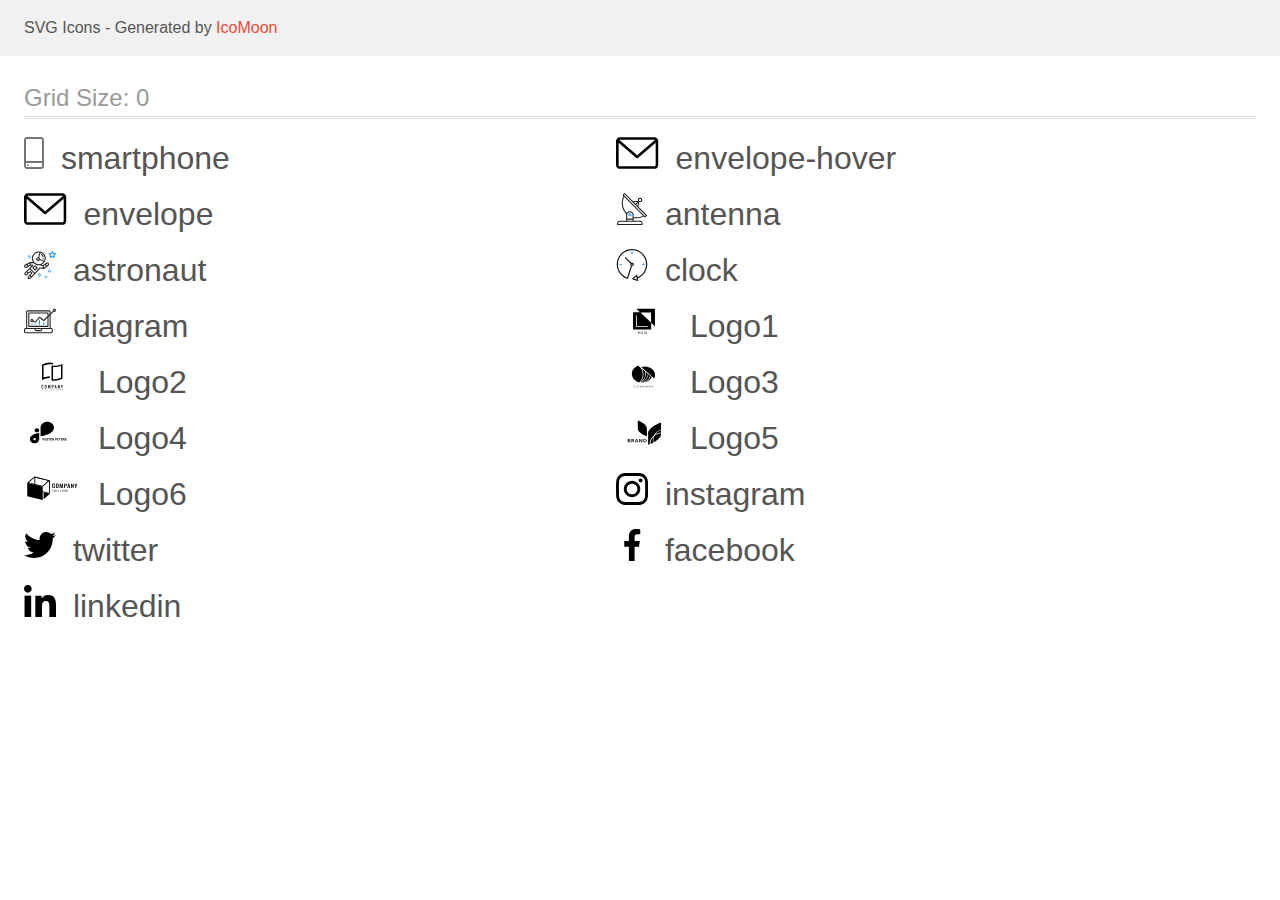
<file: images/demo.html>
<!doctype html>
<html>
<head>
    <title>IcoMoon - SVG Icons</title>
    <meta charset="utf-8">
    <meta name="viewport" content="width=device-width, initial-scale=1">
    <link rel="stylesheet" href="demo-files/demo.css">
    <link rel="stylesheet" href="style.css">
</head>
<body>
<svg aria-hidden="true" style="position: absolute; width: 0; height: 0; overflow: hidden;" version="1.1" xmlns="http://www.w3.org/2000/svg" xmlns:xlink="http://www.w3.org/1999/xlink">
<defs>
<symbol id="smartphone" viewBox="0 0 20 32">
<path fill="#757575" style="fill: var(--color1, #757575)" d="M17 0h-14c-1.654 0-3 1.346-3 3v26c0 1.654 1.346 3 3 3h14c1.654 0 3-1.346 3-3v-26c0-1.654-1.346-3-3-3zM3 2h14c0.552 0 1 0.448 1 1v21h-16v-21c0-0.552 0.448-1 1-1zM17 30h-14c-0.552 0-1-0.448-1-1v-3h16v3c0 0.552-0.448 1-1 1z"></path>
<path fill="#757575" style="fill: var(--color1, #757575)" d="M4.707 27.478c0.391 0.365 0.391 0.956 0 1.321s-1.024 0.365-1.414 0c-0.391-0.365-0.391-0.956 0-1.321s1.024-0.365 1.414 0z"></path>
</symbol>
<symbol id="envelope-hover" viewBox="0 0 43 32">
<path d="M38.667 0h-34.667c-2.206 0-4 1.794-4 4v24c0 2.206 1.794 4 4 4h34.667c2.206 0 4-1.794 4-4v-24c0-2.206-1.794-4-4-4zM38.667 2.667c0.181 0 0.353 0.038 0.511 0.103l-17.844 15.466-17.844-15.466c0.158-0.066 0.33-0.103 0.511-0.103h34.667zM38.667 29.333h-34.667c-0.736 0-1.333-0.598-1.333-1.333v-22.413l17.793 15.421c0.251 0.217 0.563 0.326 0.874 0.326s0.622-0.108 0.874-0.326l17.793-15.421v22.413c0 0.736-0.598 1.333-1.333 1.333z"></path>
</symbol>
<symbol id="envelope" viewBox="0 0 43 32">
<path d="M38.667 0h-34.667c-2.206 0-4 1.794-4 4v24c0 2.206 1.794 4 4 4h34.667c2.206 0 4-1.794 4-4v-24c0-2.206-1.794-4-4-4zM38.667 2.667c0.181 0 0.353 0.038 0.511 0.103l-17.844 15.466-17.844-15.466c0.158-0.066 0.33-0.103 0.511-0.103h34.667zM38.667 29.333h-34.667c-0.736 0-1.333-0.598-1.333-1.333v-22.413l17.793 15.421c0.251 0.217 0.563 0.326 0.874 0.326s0.622-0.108 0.874-0.326l17.793-15.421v22.413c0 0.736-0.598 1.333-1.333 1.333z"></path>
</symbol>
<symbol id="antenna" viewBox="0 0 32 32">
<path fill="#212121" style="fill: var(--color2, #212121)" d="M30.773 22.098l-8.443-8.505 0.937-4.615c0.242 0.094 0.499 0.144 0.758 0.146h0.006c1.192 0.014 2.17-0.941 2.184-2.133s-0.941-2.17-2.133-2.184c-1.192-0.014-2.17 0.941-2.184 2.133-0.003 0.255 0.039 0.509 0.125 0.749l-4.96 0.605-8.091-8.133c-0.099-0.101-0.235-0.159-0.377-0.16-0.14 0.001-0.274 0.056-0.373 0.155l-1.513 1.504c-0.208 0.208-0.208 0.546 0 0.754l0.814 0.826c-3.153 5.798-2.129 12.978 2.519 17.663 0.043 0.041 0.092 0.074 0.146 0.098-0.034 0.18-0.051 0.364-0.052 0.547v6.187h-6.4c-1.472 0.002-2.665 1.195-2.667 2.667v1.067c0 0.295 0.239 0.533 0.533 0.533h24.533c0.295 0 0.533-0.239 0.533-0.533v-1.067c-0.002-1.472-1.195-2.665-2.667-2.667h-6.4v-2.742c1.003 0.21 2.024 0.317 3.049 0.32 2.458-0.003 4.877-0.615 7.040-1.783l0.818 0.823c0.099 0.101 0.235 0.159 0.377 0.16 0.14-0.001 0.274-0.056 0.373-0.155l1.513-1.504c0.208-0.208 0.208-0.546 0-0.754zM23.28 6.233c0.418-0.415 1.093-0.414 1.508 0.004s0.414 1.093-0.004 1.508c-0.2 0.199-0.47 0.31-0.752 0.31h-0.003c-0.589-0.003-1.064-0.483-1.061-1.072 0.002-0.282 0.115-0.552 0.314-0.751h-0.002zM22.024 9.738l-0.598 2.946-1.175-1.182 1.774-1.763zM21.419 8.836l-1.92 1.909-1.485-1.493 3.405-0.415zM24.004 28.8c0.884 0 1.6 0.716 1.6 1.6v0.533h-23.467v-0.533c0-0.884 0.716-1.6 1.6-1.6h20.267zM16.537 26.667v1.067h-5.333v-1.067h5.333zM11.204 25.6v-4.053c0-1.294 1.196-2.347 2.667-2.347s2.667 1.053 2.667 2.347v4.053h-5.333zM17.604 23.904v-2.357c0-1.882-1.675-3.413-3.733-3.413-1.331-0.020-2.576 0.657-3.281 1.786-4.058-4.274-4.971-10.645-2.279-15.887l18.602 18.708c-2.872 1.461-6.165 1.873-9.309 1.163zM28.893 23.22l-21.057-21.181 0.755-0.752 7.935 7.98c0.004 0 0.006 0.007 0.010 0.010l13.115 13.191-0.757 0.752z"></path>
<path fill="#2196f3" style="fill: var(--color3, #2196f3)" d="M13.876 20.267h-0.005c-0.884-0.001-1.601 0.714-1.602 1.598s0.714 1.601 1.598 1.602h0.005c0.884 0.001 1.601-0.714 1.602-1.598s-0.714-1.601-1.598-1.602zM14.249 22.245c-0.1 0.1-0.236 0.156-0.378 0.155-0.295-0.002-0.532-0.242-0.531-0.536 0.001-0.141 0.057-0.276 0.157-0.375s0.233-0.154 0.373-0.155c0.295 0.002 0.532 0.241 0.53 0.536-0.001 0.141-0.057 0.276-0.157 0.375h0.005z"></path>
</symbol>
<symbol id="astronaut" viewBox="0 0 32 32">
<path fill="#2196f3" style="fill: var(--color3, #2196f3)" d="M31.974 4.524c-0.063-0.193-0.229-0.333-0.43-0.363l-1.91-0.278-0.855-1.731c-0.179-0.365-0.777-0.365-0.956 0l-0.855 1.731-1.91 0.278c-0.201 0.029-0.367 0.17-0.431 0.363-0.062 0.193-0.011 0.405 0.135 0.547l1.383 1.348-0.326 1.903c-0.034 0.2 0.048 0.402 0.212 0.522 0.166 0.121 0.382 0.135 0.562 0.040l1.709-0.899 1.709 0.899c0.078 0.041 0.164 0.061 0.249 0.061 0.11 0 0.221-0.034 0.314-0.102 0.164-0.119 0.246-0.322 0.212-0.522l-0.326-1.903 1.383-1.348c0.145-0.142 0.197-0.354 0.135-0.547zM29.511 5.851c-0.125 0.122-0.183 0.299-0.153 0.472l0.191 1.114-1-0.526c-0.078-0.041-0.163-0.061-0.249-0.061s-0.17 0.020-0.249 0.061l-1.001 0.526 0.191-1.114c0.030-0.173-0.028-0.349-0.153-0.472l-0.81-0.789 1.119-0.163c0.174-0.025 0.324-0.134 0.402-0.292l0.5-1.013 0.5 1.013c0.078 0.157 0.228 0.267 0.402 0.292l1.119 0.163-0.809 0.789z"></path>
<path fill="#2196f3" style="fill: var(--color3, #2196f3)" d="M26.134 20.522h-1.067v1.067h1.067v-1.067z"></path>
<path fill="#2196f3" style="fill: var(--color3, #2196f3)" d="M26.134 22.656h-1.067v1.067h1.067v-1.067z"></path>
<path fill="#2196f3" style="fill: var(--color3, #2196f3)" d="M27.2 21.589h-1.067v1.067h1.067v-1.067z"></path>
<path fill="#2196f3" style="fill: var(--color3, #2196f3)" d="M25.067 21.589h-1.067v1.067h1.067v-1.067z"></path>
<path fill="#2196f3" style="fill: var(--color3, #2196f3)" d="M22.4 26.389h-1.067v1.067h1.067v-1.067z"></path>
<path fill="#2196f3" style="fill: var(--color3, #2196f3)" d="M22.4 28.522h-1.067v1.067h1.067v-1.067z"></path>
<path fill="#2196f3" style="fill: var(--color3, #2196f3)" d="M23.467 27.456h-1.067v1.067h1.067v-1.067z"></path>
<path fill="#2196f3" style="fill: var(--color3, #2196f3)" d="M21.333 27.456h-1.067v1.067h1.067v-1.067z"></path>
<path fill="#2196f3" style="fill: var(--color3, #2196f3)" d="M16 24.256h-1.067v1.067h1.067v-1.067z"></path>
<path fill="#2196f3" style="fill: var(--color3, #2196f3)" d="M16 26.389h-1.067v1.067h1.067v-1.067z"></path>
<path fill="#2196f3" style="fill: var(--color3, #2196f3)" d="M17.067 25.322h-1.067v1.067h1.067v-1.067z"></path>
<path fill="#2196f3" style="fill: var(--color3, #2196f3)" d="M14.933 25.322h-1.067v1.067h1.067v-1.067z"></path>
<path fill="#2196f3" style="fill: var(--color3, #2196f3)" d="M5.867 6.122h-1.067v1.067h1.067v-1.067z"></path>
<path fill="#2196f3" style="fill: var(--color3, #2196f3)" d="M5.867 8.255h-1.067v1.067h1.067v-1.067z"></path>
<path fill="#2196f3" style="fill: var(--color3, #2196f3)" d="M6.933 7.189h-1.067v1.067h1.067v-1.067z"></path>
<path fill="#2196f3" style="fill: var(--color3, #2196f3)" d="M4.8 7.189h-1.067v1.067h1.067v-1.067z"></path>
<path fill="#212121" style="fill: var(--color2, #212121)" d="M24.715 14.159c-0.287-0.388-0.709-0.637-1.188-0.705-0.481-0.068-0.956 0.058-1.34 0.352l-1.252 0.96-1.898 1.417-1.358-0.541c2.421-1.086 4.114-3.508 4.114-6.32 0-3.823-3.123-6.933-6.961-6.933s-6.961 3.11-6.961 6.933c0 1.386 0.414 2.674 1.12 3.758l-2.764-0.024c-0.002 0-0.003 0-0.005 0-0.009 0-0.015 0.004-0.023 0.005-0.053 0.002-0.105 0.013-0.155 0.031-0.013 0.005-0.026 0.008-0.038 0.013-0.006 0.003-0.013 0.003-0.019 0.006l-3.233 1.596c-0.001 0-0.001 0-0.001 0.001l-1.893 0.911c-0.021 0.009-0.042 0.021-0.063 0.035-0.755 0.502-1.012 1.489-0.598 2.295 0.22 0.429 0.595 0.745 1.056 0.889 0.178 0.055 0.359 0.083 0.539 0.083 0.29 0 0.577-0.071 0.839-0.211l1.388-0.738 2.264-1.169 1.357-0.008-5.442 5.416c-0.001 0.001-0.001 0.001-0.002 0.001l-1.339 1.333c-0.316 0.315-0.49 0.732-0.49 1.178s0.174 0.863 0.49 1.179c0.325 0.323 0.752 0.485 1.179 0.485s0.854-0.162 1.18-0.485l1.314-1.309 1.741-1.3 0.901 0.897-1.762 1.754c0 0.001-0.001 0.001-0.002 0.001l-1.339 1.333c-0.316 0.315-0.49 0.732-0.49 1.178s0.174 0.863 0.49 1.179c0.325 0.323 0.753 0.485 1.18 0.485s0.855-0.162 1.18-0.485l3.482-3.467c0.001-0.001 0.001-0.001 0.001-0.002l1.010-1-0.004-0.004c0.006-0.006 0.015-0.009 0.022-0.015l5.166-5.658 3.471 0.494c0.025 0.004 0.050 0.005 0.075 0.005 0.065 0 0.127-0.015 0.187-0.038 0.018-0.006 0.033-0.015 0.050-0.023 0.019-0.010 0.039-0.015 0.058-0.027l3.213-2.133c0.012-0.008 0.018-0.021 0.029-0.029 0.013-0.010 0.029-0.014 0.041-0.026l1.271-1.191c0.662-0.62 0.753-1.635 0.212-2.362zM2.13 17.77c-0.173 0.093-0.37 0.111-0.558 0.052-0.187-0.058-0.338-0.186-0.427-0.358-0.161-0.314-0.068-0.695 0.214-0.902l1.314-0.632 0.449 1.312-0.992 0.528zM5.628 15.942l-1.548 0.8-0.439-1.283 2.027-1.001-0.040 1.484zM20.727 9.322c0 0.918-0.219 1.785-0.599 2.559l-4.181-1.899c-0.044-0.573-0.341-1.075-0.788-1.388l1.464-4.86c2.378 0.756 4.105 2.974 4.105 5.588zM8.938 9.322c0-3.235 2.644-5.867 5.894-5.867 0.253 0 0.5 0.021 0.745 0.052l-1.432 4.754c-0.019-0.001-0.037-0.006-0.057-0.006-1.033 0-1.873 0.837-1.873 1.867s0.84 1.867 1.873 1.867c0.694 0 1.294-0.383 1.618-0.945l3.862 1.755c-1.075 1.446-2.795 2.39-4.737 2.39-3.25 0-5.894-2.632-5.894-5.867zM14.894 10.122c0 0.441-0.362 0.8-0.806 0.8s-0.806-0.359-0.806-0.8c0-0.441 0.362-0.8 0.806-0.8s0.806 0.359 0.806 0.8zM2.465 25.146c-0.236 0.234-0.619 0.234-0.854 0.001-0.114-0.114-0.176-0.263-0.176-0.423s0.062-0.309 0.176-0.421l0.962-0.958 0.851 0.848-0.959 0.955zM5.679 28.88c-0.236 0.234-0.619 0.235-0.855 0.001-0.114-0.114-0.176-0.263-0.176-0.423s0.062-0.309 0.176-0.421l0.963-0.959 0.852 0.848-0.96 0.955zM9.16 25.411c-0.001 0-0.001 0-0.002 0.001l-1.765 1.76-0.852-0.848 1.763-1.755c0 0 0 0 0 0s0.001-0.001 0.002-0.001c0.040-0.040 0.065-0.088 0.090-0.135 0.007-0.014 0.020-0.026 0.026-0.040 0.017-0.041 0.019-0.085 0.026-0.129 0.003-0.025 0.014-0.047 0.014-0.073 0-0.036-0.013-0.070-0.020-0.106-0.006-0.032-0.006-0.065-0.019-0.095-0.020-0.050-0.055-0.094-0.091-0.138-0.010-0.012-0.014-0.027-0.025-0.038 0 0 0 0-0.001 0s-0.001-0.002-0.001-0.002l-1.607-1.6c-0.017-0.017-0.039-0.024-0.058-0.038-0.028-0.022-0.055-0.042-0.087-0.058-0.030-0.015-0.061-0.024-0.093-0.033-0.034-0.010-0.067-0.017-0.103-0.020-0.033-0.002-0.063 0.001-0.095 0.005-0.036 0.004-0.069 0.009-0.104 0.020-0.034 0.011-0.063 0.027-0.094 0.045-0.020 0.011-0.042 0.015-0.061 0.029l-1.773 1.324-0.901-0.897 2.399-2.386 4.361 4.289-0.928 0.919zM15.979 18.394c-0.015-0.002-0.030 0.004-0.045 0.003-0.039-0.002-0.076 0.001-0.115 0.007-0.030 0.005-0.059 0.011-0.088 0.021-0.034 0.012-0.065 0.028-0.097 0.047-0.030 0.018-0.057 0.037-0.083 0.061-0.013 0.011-0.028 0.017-0.040 0.029l-4.698 5.146-4.328-4.257 2.833-2.818c0.209-0.208 0.21-0.546 0.002-0.755-0.105-0.105-0.243-0.157-0.381-0.156v-0.001l-2.219 0.013 0.028-1.607 3.104 0.027c1.265 1.294 3.029 2.101 4.981 2.101 0.437 0 0.864-0.045 1.279-0.123 0.040 0.032 0.079 0.065 0.13 0.085l2.41 0.96 0.331 1.644-3.003-0.427zM20.020 18.572l-0.313-1.558 1.446-1.080 0.947 1.257-2.080 1.381zM23.774 15.741l-0.838 0.785-0.931-1.236 0.831-0.637c0.155-0.119 0.351-0.168 0.543-0.143 0.193 0.027 0.364 0.128 0.48 0.284 0.217 0.292 0.18 0.699-0.085 0.947z"></path>
<path fill="#212121" style="fill: var(--color2, #212121)" d="M13.602 18.544l-2.143-2.133c-0.207-0.207-0.545-0.207-0.753 0l-2.142 2.133c-0.1 0.101-0.157 0.236-0.157 0.378s0.056 0.278 0.157 0.378l2.142 2.133c0.104 0.103 0.241 0.155 0.377 0.155s0.273-0.052 0.376-0.155l2.143-2.133c0.1-0.1 0.157-0.236 0.157-0.378s-0.057-0.278-0.157-0.378zM11.083 20.303l-1.387-1.381 1.387-1.381 1.387 1.381-1.387 1.381z"></path>
<path fill="#212121" style="fill: var(--color2, #212121)" d="M17.164 5.071l-0.258 1.036c0.071 0.018 1.738 0.452 1.738 2.149h1.067c0-2.017-1.666-2.965-2.547-3.185z"></path>
<path fill="#212121" style="fill: var(--color2, #212121)" d="M19.711 9.322h-1.067v1.067h1.067v-1.067z"></path>
</symbol>
<symbol id="clock" viewBox="0 0 32 32">
<path fill="#212121" style="fill: var(--color2, #212121)" d="M31.297 15.301c-0.002-8.452-6.855-15.303-15.308-15.301s-15.303 6.855-15.301 15.308c0.001 6.658 4.307 12.551 10.649 14.576 0.061 0.019 0.124 0.029 0.187 0.029 0.121 0 0.239-0.032 0.342-0.094 0.135-0.080 0.236-0.207 0.283-0.356l3.865-12.25c1.057-0.005 1.909-0.866 1.903-1.923s-0.866-1.909-1.923-1.903c-0.284 0.001-0.565 0.067-0.82 0.191l-5.106-5.107c-0.253-0.245-0.657-0.238-0.902 0.016-0.239 0.247-0.239 0.639 0 0.886l5.103 5.109c-0.392 0.799-0.168 1.764 0.536 2.309l-3.683 11.673c-7.278-2.681-11.004-10.754-8.323-18.032s10.754-11.004 18.032-8.323 11.004 10.754 8.323 18.032c-1.31 3.556-4.001 6.431-7.462 7.973l-0.398-1.874c-0.073-0.344-0.411-0.565-0.756-0.492-0.109 0.023-0.209 0.074-0.292 0.148l-3.837 3.426c-0.263 0.234-0.287 0.637-0.052 0.9 0.076 0.085 0.174 0.149 0.283 0.184l4.899 1.563c0.335 0.108 0.694-0.077 0.802-0.412 0.034-0.106 0.040-0.219 0.017-0.328l-0.391-1.839c5.664-2.388 9.342-7.942 9.329-14.089zM15.992 14.664c0.352 0 0.638 0.286 0.638 0.638s-0.286 0.638-0.638 0.638c-0.352 0-0.638-0.285-0.638-0.638s0.285-0.638 0.638-0.638zM18.093 29.528l2.184-1.948 0.603 2.84-2.787-0.892z"></path>
<path fill="#2196f3" style="fill: var(--color3, #2196f3)" d="M15.354 3.185v1.275c0 0.352 0.285 0.638 0.638 0.638s0.638-0.285 0.638-0.638v-1.275c0-0.352-0.286-0.638-0.638-0.638s-0.638 0.286-0.638 0.638z"></path>
<path fill="#2196f3" style="fill: var(--color3, #2196f3)" d="M3.876 14.664c-0.352 0-0.638 0.286-0.638 0.638s0.285 0.638 0.638 0.638h1.275c0.352 0 0.638-0.285 0.638-0.638s-0.285-0.638-0.638-0.638h-1.275z"></path>
<path fill="#2196f3" style="fill: var(--color3, #2196f3)" d="M28.108 15.939c0.352 0 0.638-0.285 0.638-0.638s-0.285-0.638-0.638-0.638h-1.275c-0.352 0-0.638 0.286-0.638 0.638s0.286 0.638 0.638 0.638h1.275z"></path>
</symbol>
<symbol id="diagram" viewBox="0 0 32 32">
<path fill="#2196f3" style="fill: var(--color3, #2196f3)" d="M14.926 14.965h1.066v4.798h-1.066v-4.797z"></path>
<path fill="#2196f3" style="fill: var(--color3, #2196f3)" d="M19.19 17.097h1.066v2.665h-1.066v-2.665z"></path>
<path fill="#2196f3" style="fill: var(--color3, #2196f3)" d="M10.661 18.696h1.066v1.066h-1.066v-1.066z"></path>
<path fill="#2196f3" style="fill: var(--color3, #2196f3)" d="M7.463 18.163h1.066v1.599h-1.066v-1.599z"></path>
<path fill="#212121" style="fill: var(--color2, #212121)" d="M1.599 28.291h25.587c0.883 0 1.599-0.716 1.599-1.599v-2.132c0-0.883-0.716-1.599-1.599-1.599h-0.533v-13.293l3.028-2.868c0.703 0.346 1.553 0.136 2.013-0.499s0.396-1.508-0.152-2.068-1.42-0.644-2.065-0.198c-0.644 0.446-0.873 1.292-0.542 2.002l-2.281 2.163v-1.23c0-0.883-0.716-1.599-1.599-1.599h-21.322c-0.883 0-1.599 0.716-1.599 1.599v15.992h-0.533c-0.883 0-1.599 0.716-1.599 1.599v2.132c0 0.883 0.716 1.599 1.599 1.599zM30.384 4.837c0.294 0 0.533 0.239 0.533 0.533s-0.239 0.533-0.533 0.533c-0.294 0-0.533-0.239-0.533-0.533s0.239-0.533 0.533-0.533zM3.198 6.969c0-0.294 0.239-0.533 0.533-0.533h21.322c0.294 0 0.533 0.239 0.533 0.533v2.239l-1.066 1.013v-2.186c0-0.294-0.239-0.533-0.533-0.533h-19.19c-0.294 0-0.533 0.239-0.533 0.533v13.326c0 0.294 0.239 0.533 0.533 0.533h19.19c0.294 0 0.533-0.239 0.533-0.533v-9.674l1.066-1.010v12.284h-22.388v-15.992zM7.996 13.899c-0.721-0.002-1.354 0.478-1.546 1.174s0.105 1.433 0.725 1.801c0.62 0.368 1.41 0.276 1.928-0.226l1.853 0.93c0.215 0.108 0.476 0.057 0.636-0.123l3.939-4.431 3.872 2.901c0.208 0.156 0.498 0.139 0.686-0.039l3.365-3.188v8.131h-18.124v-12.26h18.124v2.66l-3.771 3.572-3.904-2.927c-0.222-0.166-0.534-0.135-0.718 0.072l-3.993 4.493-1.493-0.746c0.011-0.064 0.018-0.129 0.020-0.193 0-0.883-0.716-1.599-1.599-1.599zM8.529 15.498c0 0.294-0.239 0.533-0.533 0.533s-0.533-0.239-0.533-0.533c0-0.294 0.239-0.533 0.533-0.533s0.533 0.239 0.533 0.533zM11.727 24.027h5.331v0.533c0 0.294-0.239 0.533-0.533 0.533h-4.264c-0.294 0-0.533-0.239-0.533-0.533v-0.533zM1.066 24.56c0-0.294 0.239-0.533 0.533-0.533h9.062v0.533c0 0.883 0.716 1.599 1.599 1.599h4.264c0.883 0 1.599-0.716 1.599-1.599v-0.533h9.062c0.294 0 0.533 0.239 0.533 0.533v2.132c0 0.294-0.239 0.533-0.533 0.533h-25.587c-0.294 0-0.533-0.239-0.533-0.533v-2.132z"></path>
</symbol>
<symbol id="Logo1" viewBox="0 0 57 32">
<path d="M20.267 3.733l3.738 3.538-6.938-0.004v17.166h18.133v-6.564l3.733 3.534v-17.671h-18.667zM35.036 17.455l-10.597-10.032h10.597v10.032zM31.746 21.923h-11.81v-11.545h0.835v10.764h10.975v0.782zM22.725 26.72l-0.436 0.898-0.436-0.898h-0.366l0.637 1.198v0.698h0.331v-0.698l0.635-1.198h-0.365zM23.273 28.615l0.154-0.441h0.734l0.155 0.441h0.344l-0.717-1.896h-0.296l-0.716 1.896h0.342zM23.794 27.122l0.275 0.786h-0.549l0.275-0.786zM25.531 27.863c-0.048 0.073-0.072 0.153-0.072 0.241 0 0.16 0.056 0.29 0.168 0.389s0.263 0.148 0.451 0.148 0.349-0.051 0.484-0.152l0.107 0.126h0.367l-0.279-0.329c0.109-0.149 0.164-0.341 0.164-0.574h-0.275c0 0.128-0.026 0.243-0.079 0.348l-0.366-0.432 0.129-0.094c0.091-0.066 0.157-0.132 0.197-0.198s0.060-0.14 0.060-0.219c0-0.12-0.044-0.22-0.133-0.301s-0.201-0.122-0.339-0.122c-0.153 0-0.274 0.043-0.365 0.13s-0.135 0.203-0.135 0.352c0 0.061 0.014 0.124 0.043 0.189s0.081 0.144 0.155 0.237c-0.141 0.101-0.235 0.188-0.283 0.262zM26.386 28.282c-0.093 0.071-0.193 0.107-0.299 0.107-0.095 0-0.17-0.027-0.227-0.082s-0.085-0.126-0.085-0.214c0-0.102 0.052-0.192 0.156-0.271l0.040-0.029 0.414 0.488zM26.046 27.442c-0.089-0.11-0.134-0.202-0.134-0.275 0-0.063 0.018-0.116 0.055-0.158s0.085-0.063 0.147-0.063c0.057 0 0.105 0.018 0.142 0.053s0.056 0.077 0.056 0.126c0 0.075-0.027 0.136-0.081 0.184l-0.040 0.033-0.145 0.099zM29.132 28.472c0.13-0.114 0.205-0.272 0.224-0.474h-0.328c-0.017 0.135-0.059 0.232-0.124 0.29s-0.162 0.087-0.292 0.087c-0.142 0-0.249-0.054-0.323-0.161s-0.109-0.264-0.109-0.469v-0.168c0.002-0.202 0.041-0.355 0.117-0.46s0.188-0.158 0.331-0.158c0.123 0 0.217 0.030 0.28 0.091s0.104 0.158 0.12 0.294h0.328c-0.021-0.207-0.095-0.368-0.223-0.482s-0.296-0.171-0.505-0.171c-0.155 0-0.293 0.037-0.411 0.111s-0.209 0.179-0.272 0.315c-0.063 0.136-0.095 0.294-0.095 0.473v0.177c0.003 0.174 0.035 0.328 0.098 0.46s0.151 0.234 0.266 0.306c0.115 0.071 0.249 0.107 0.4 0.107 0.216 0 0.389-0.056 0.52-0.169zM31.068 28.206c0.064-0.141 0.096-0.304 0.096-0.49v-0.105c-0.001-0.185-0.034-0.347-0.099-0.486s-0.158-0.247-0.277-0.32c-0.119-0.075-0.256-0.112-0.41-0.112s-0.292 0.038-0.411 0.113c-0.119 0.075-0.211 0.183-0.277 0.324s-0.098 0.305-0.098 0.49v0.107c0.001 0.181 0.034 0.342 0.099 0.48s0.159 0.246 0.279 0.322c0.121 0.075 0.258 0.112 0.411 0.112 0.155 0 0.293-0.037 0.411-0.112s0.212-0.183 0.276-0.323zM30.716 27.135c0.080 0.112 0.12 0.273 0.12 0.483v0.099c0 0.214-0.040 0.376-0.119 0.487s-0.19 0.167-0.336 0.167c-0.144 0-0.257-0.057-0.339-0.171s-0.121-0.275-0.121-0.483v-0.109c0.002-0.204 0.043-0.362 0.122-0.473s0.192-0.168 0.335-0.168c0.146 0 0.258 0.056 0.337 0.168z"></path>
</symbol>
<symbol id="Logo2" viewBox="0 0 57 32">
<path d="M26.727 3.165h-0.073c-0.112-0.007-0.224-0.010-0.336-0.012v0h-0.243c-0.212 0-0.428 0.005-0.642 0.016-0.016-0.001-0.032-0.001-0.049 0-1.944 0.11-3.848 0.596-5.609 1.431l-0.231 0.111v11.809l0.54-0.183c0.474-0.163 0.978-0.309 1.5-0.445 1.411-0.362 2.861-0.555 4.317-0.574v1.551c-0.193 0.001-0.38 0.007-0.568 0.016h-0.045c-1.121 0.061-2.233 0.232-3.322 0.51-1.378 0.345-2.708 0.863-3.957 1.542v-15.145c1.298-0.757 2.695-1.325 4.151-1.688 1.278-0.33 2.593-0.5 3.913-0.504h0.228c0.273 0.007 0.538 0.019 0.788 0.038 0.658 0.046 1.31 0.15 1.95 0.311v1.527c-0.621-0.145-1.253-0.24-1.889-0.285-0.013-0.001-0.026-0.002-0.039-0.003-0.132-0.011-0.263-0.022-0.386-0.022zM29.415 4.726c0.339 0.026 0.689 0.038 1.044 0.038 1.388-0.005 2.769-0.182 4.114-0.528 1.378-0.346 2.706-0.865 3.956-1.543v14.875c-1.298 0.756-2.696 1.325-4.153 1.688-1.279 0.329-2.593 0.498-3.913 0.503-1 0.008-1.997-0.11-2.968-0.35v-14.971c0.229 0.053 0.465 0.102 0.706 0.142 0.394 0.066 0.81 0.115 1.214 0.145zM36.985 4.841l-0.54 0.182c-0.497 0.167-0.997 0.316-1.5 0.449-1.465 0.377-2.971 0.57-4.483 0.575-0.352 0-0.676-0.010-0.989-0.030l-0.43-0.028v12.148l0.37 0.033c0.343 0.030 0.696 0.045 1.052 0.045 1.191-0.005 2.377-0.159 3.531-0.457 0.95-0.238 1.874-0.57 2.759-0.991l0.231-0.111v-11.813z"></path>
<path d="M19.060 24.113c-0.078-0.080-0.171-0.144-0.274-0.186s-0.214-0.061-0.326-0.057c-0.119-0.002-0.237 0.021-0.347 0.065-0.101 0.040-0.193 0.101-0.27 0.178s-0.135 0.17-0.174 0.271c-0.042 0.107-0.063 0.22-0.062 0.335v2.023c-0.005 0.143 0.022 0.284 0.080 0.415 0.048 0.104 0.117 0.196 0.202 0.271 0.081 0.068 0.176 0.117 0.278 0.144 0.098 0.028 0.2 0.042 0.302 0.042 0.113 0.001 0.224-0.023 0.326-0.070 0.101-0.044 0.193-0.108 0.27-0.187 0.075-0.079 0.135-0.171 0.177-0.271 0.043-0.102 0.065-0.212 0.065-0.323v-0.226h-0.529v0.18c0.002 0.062-0.009 0.123-0.031 0.18-0.017 0.043-0.043 0.082-0.077 0.114-0.033 0.026-0.070 0.046-0.111 0.058-0.036 0.012-0.073 0.018-0.111 0.019-0.047 0.006-0.095-0.002-0.139-0.021s-0.081-0.049-0.11-0.088c-0.050-0.081-0.074-0.176-0.070-0.271v-1.887c-0.003-0.105 0.019-0.208 0.065-0.302 0.027-0.043 0.066-0.077 0.112-0.098s0.097-0.030 0.147-0.024c0.046-0.002 0.091 0.008 0.132 0.028s0.077 0.049 0.104 0.086c0.059 0.078 0.090 0.173 0.088 0.271v0.175h0.524v-0.206c0.001-0.121-0.021-0.241-0.065-0.354-0.039-0.106-0.099-0.203-0.177-0.285z"></path>
<path d="M22.202 24.090c-0.169-0.142-0.381-0.221-0.602-0.222-0.108 0-0.215 0.020-0.316 0.057-0.103 0.037-0.198 0.093-0.279 0.165-0.088 0.079-0.158 0.175-0.205 0.283-0.053 0.124-0.079 0.257-0.077 0.392v1.941c-0.004 0.137 0.023 0.272 0.077 0.397 0.048 0.104 0.118 0.197 0.205 0.271 0.081 0.075 0.176 0.133 0.279 0.171 0.101 0.037 0.208 0.056 0.316 0.057s0.215-0.020 0.316-0.057c0.105-0.038 0.202-0.096 0.286-0.171 0.084-0.076 0.152-0.168 0.2-0.271 0.054-0.125 0.081-0.261 0.077-0.397v-1.941c0.003-0.135-0.024-0.268-0.077-0.392-0.047-0.107-0.115-0.203-0.2-0.283zM21.955 26.706c0.004 0.052-0.003 0.104-0.021 0.152s-0.047 0.092-0.084 0.128c-0.070 0.059-0.158 0.091-0.249 0.091s-0.179-0.032-0.249-0.091c-0.037-0.036-0.066-0.080-0.084-0.128s-0.025-0.101-0.021-0.152v-1.941c-0.004-0.052 0.003-0.104 0.021-0.152s0.047-0.092 0.084-0.128c0.070-0.059 0.158-0.091 0.249-0.091s0.179 0.032 0.249 0.091c0.037 0.036 0.066 0.080 0.084 0.128s0.025 0.101 0.021 0.152v1.941z"></path>
<path d="M26.329 27.573v-3.674h-0.509l-0.668 1.945h-0.009l-0.673-1.945h-0.503v3.674h0.525v-2.235h0.009l0.514 1.58h0.262l0.518-1.58h0.009v2.235h0.525z"></path>
<path d="M29.311 24.157c-0.081-0.091-0.183-0.16-0.297-0.201-0.123-0.040-0.251-0.059-0.38-0.057h-0.78v3.674h0.523v-1.435h0.27c0.163 0.007 0.326-0.027 0.472-0.1 0.119-0.066 0.218-0.163 0.287-0.281 0.061-0.098 0.101-0.206 0.12-0.32 0.021-0.138 0.030-0.278 0.028-0.418 0.005-0.176-0.012-0.353-0.051-0.525-0.035-0.127-0.101-0.243-0.193-0.338zM29.041 25.277c-0.002 0.067-0.019 0.132-0.049 0.191-0.030 0.056-0.077 0.102-0.135 0.129-0.078 0.035-0.162 0.050-0.247 0.046h-0.239v-1.249h0.27c0.081-0.004 0.162 0.012 0.236 0.046 0.054 0.031 0.097 0.079 0.123 0.136 0.029 0.065 0.044 0.134 0.046 0.205 0 0.077 0 0.159 0 0.244s0.005 0.174 0 0.252h-0.005z"></path>
<path d="M31.791 23.899h-0.429l-0.809 3.674h0.523l0.154-0.789h0.714l0.154 0.789h0.524l-0.83-3.674zM31.308 26.283l0.258-1.332h0.009l0.256 1.332h-0.524z"></path>
<path d="M35.173 26.112h-0.009l-0.791-2.213h-0.503v3.674h0.523v-2.209h0.011l0.8 2.209h0.492v-3.674h-0.523v2.213z"></path>
<path d="M38.372 23.899l-0.421 1.461h-0.011l-0.421-1.461h-0.554l0.719 2.121v1.553h0.524v-1.553l0.719-2.121h-0.554z"></path>
<path d="M17.6 28.61h0.252v0.708h0.171v-0.708h0.251v-0.145h-0.675v0.145z"></path>
<path d="M19.721 28.465l-0.331 0.853h0.182l0.070-0.194h0.34l0.073 0.194h0.186l-0.339-0.853h-0.182zM19.694 28.981l0.116-0.316 0.116 0.316h-0.232z"></path>
<path d="M21.818 29.004h0.197v0.11c-0.058 0.046-0.129 0.071-0.202 0.072-0.034 0.002-0.069-0.004-0.1-0.019s-0.059-0.036-0.081-0.063c-0.045-0.065-0.068-0.143-0.063-0.222 0-0.19 0.082-0.285 0.246-0.285 0.043-0.004 0.086 0.007 0.121 0.032s0.061 0.062 0.072 0.104l0.169-0.033c-0.036-0.167-0.156-0.251-0.362-0.251-0.11-0.003-0.216 0.036-0.298 0.11-0.043 0.042-0.076 0.094-0.097 0.15s-0.030 0.117-0.025 0.178c-0.005 0.117 0.034 0.231 0.109 0.32 0.042 0.043 0.092 0.077 0.148 0.098s0.116 0.031 0.176 0.027c0.134 0.004 0.263-0.045 0.362-0.136v-0.336h-0.37v0.144z"></path>
<path d="M23.959 28.465h-0.173v0.853h0.598v-0.145h-0.425v-0.708z"></path>
<path d="M25.769 28.465h-0.173v0.853h0.173v-0.853z"></path>
<path d="M27.539 29.035l-0.349-0.57h-0.167v0.853h0.161v-0.557l0.343 0.557h0.171v-0.853h-0.158v0.57z"></path>
<path d="M29.14 28.943h0.425v-0.145h-0.425v-0.187h0.457v-0.145h-0.63v0.853h0.648v-0.145h-0.475v-0.231z"></path>
<path d="M33.020 28.802h-0.336v-0.336h-0.171v0.853h0.171v-0.373h0.336v0.373h0.171v-0.853h-0.171v0.336z"></path>
<path d="M34.629 28.943h0.426v-0.145h-0.426v-0.187h0.459v-0.145h-0.63v0.853h0.646v-0.145h-0.475v-0.231z"></path>
<path d="M36.812 28.943c0.148-0.023 0.224-0.102 0.224-0.237 0.004-0.036-0.001-0.073-0.016-0.106s-0.038-0.062-0.068-0.083c-0.077-0.039-0.163-0.056-0.25-0.050h-0.362v0.853h0.171v-0.357h0.034c0.037-0.002 0.073 0.004 0.107 0.019 0.025 0.015 0.046 0.037 0.061 0.062l0.186 0.271h0.205l-0.104-0.167c-0.046-0.082-0.111-0.153-0.189-0.205zM36.64 28.825h-0.127v-0.214h0.135c0.059-0.005 0.118 0.002 0.174 0.020 0.012 0.011 0.022 0.025 0.029 0.040s0.009 0.032 0.009 0.049c-0.001 0.017-0.005 0.033-0.013 0.048s-0.019 0.027-0.032 0.037c-0.056 0.017-0.115 0.024-0.174 0.020z"></path>
<path d="M38.458 28.943h0.425v-0.145h-0.425v-0.187h0.459v-0.145h-0.631v0.853h0.648v-0.145h-0.475v-0.231z"></path>
</symbol>
<symbol id="Logo3" viewBox="0 0 57 32">
<path d="M19.417 26.187c0.008 0 0.017 0.002 0.025 0.005s0.015 0.007 0.020 0.013l0.116 0.111c-0.090 0.090-0.202 0.162-0.327 0.211-0.147 0.053-0.305 0.079-0.464 0.076-0.149 0.003-0.298-0.021-0.436-0.071-0.125-0.045-0.237-0.113-0.329-0.2-0.094-0.089-0.166-0.194-0.212-0.308-0.051-0.127-0.076-0.261-0.074-0.396-0.002-0.135 0.025-0.27 0.080-0.397 0.051-0.115 0.127-0.22 0.225-0.308 0.099-0.087 0.218-0.155 0.349-0.201 0.143-0.048 0.296-0.072 0.449-0.071 0.143-0.003 0.285 0.019 0.417 0.064 0.115 0.043 0.221 0.104 0.313 0.178l-0.097 0.119c-0.007 0.008-0.015 0.016-0.025 0.021-0.012 0.007-0.025 0.010-0.039 0.009s-0.030-0.005-0.042-0.013l-0.052-0.032-0.073-0.040c-0.031-0.015-0.064-0.028-0.097-0.039-0.043-0.013-0.087-0.024-0.132-0.032-0.057-0.009-0.115-0.013-0.173-0.013-0.111-0.001-0.22 0.017-0.323 0.053-0.096 0.034-0.182 0.084-0.253 0.149-0.073 0.069-0.128 0.15-0.164 0.238-0.041 0.101-0.061 0.207-0.060 0.313-0.002 0.108 0.018 0.216 0.060 0.318 0.035 0.087 0.090 0.167 0.161 0.236 0.067 0.064 0.149 0.114 0.241 0.147 0.095 0.034 0.197 0.051 0.3 0.050 0.059 0.001 0.119-0.003 0.177-0.010 0.096-0.010 0.188-0.039 0.269-0.085 0.041-0.023 0.079-0.049 0.115-0.078 0.015-0.012 0.035-0.020 0.055-0.020z"></path>
<path d="M22.776 25.629c0.002 0.134-0.025 0.267-0.078 0.393-0.047 0.114-0.122 0.218-0.219 0.305s-0.214 0.155-0.344 0.2c-0.285 0.094-0.599 0.094-0.884 0-0.129-0.046-0.245-0.114-0.342-0.201-0.097-0.089-0.172-0.194-0.221-0.308-0.105-0.255-0.105-0.533 0-0.787 0.050-0.115 0.125-0.22 0.221-0.31 0.097-0.084 0.214-0.15 0.342-0.193 0.284-0.096 0.6-0.096 0.884 0 0.129 0.046 0.246 0.114 0.343 0.201 0.096 0.088 0.17 0.191 0.22 0.304 0.054 0.127 0.080 0.261 0.078 0.395zM22.47 25.629c0.002-0.107-0.016-0.214-0.055-0.316-0.033-0.087-0.086-0.168-0.156-0.236-0.068-0.065-0.152-0.116-0.246-0.149-0.207-0.069-0.436-0.069-0.643 0-0.094 0.033-0.178 0.084-0.246 0.149-0.071 0.068-0.125 0.149-0.157 0.236-0.074 0.206-0.074 0.426 0 0.632 0.033 0.087 0.086 0.168 0.157 0.236 0.068 0.065 0.152 0.115 0.246 0.148 0.207 0.067 0.435 0.067 0.643 0 0.093-0.033 0.177-0.083 0.246-0.148 0.070-0.069 0.123-0.149 0.156-0.236 0.039-0.102 0.058-0.209 0.055-0.316z"></path>
<path d="M25.067 25.96l0.030 0.071c0.012-0.025 0.022-0.048 0.033-0.071s0.024-0.047 0.038-0.070l0.743-1.174c0.015-0.020 0.028-0.033 0.042-0.037 0.020-0.005 0.040-0.007 0.061-0.006h0.22v1.909h-0.26v-1.404c0-0.018 0-0.038 0-0.059-0.001-0.022-0.001-0.044 0-0.066l-0.747 1.19c-0.009 0.018-0.025 0.033-0.044 0.043s-0.041 0.016-0.064 0.016h-0.042c-0.023 0-0.045-0.005-0.064-0.016s-0.034-0.026-0.044-0.044l-0.769-1.198c0 0.023 0 0.046 0 0.068s0 0.043 0 0.061v1.404h-0.252v-1.905h0.22c0.021-0.001 0.041 0.001 0.061 0.006 0.018 0.008 0.032 0.021 0.041 0.037l0.759 1.175c0.015 0.022 0.028 0.045 0.038 0.068z"></path>
<path d="M27.864 25.865v0.715h-0.291v-1.906h0.649c0.122-0.002 0.244 0.012 0.362 0.042 0.094 0.023 0.181 0.064 0.256 0.119 0.065 0.052 0.114 0.116 0.145 0.187 0.034 0.078 0.051 0.161 0.049 0.244 0.001 0.084-0.017 0.167-0.054 0.244-0.035 0.073-0.089 0.138-0.157 0.191-0.075 0.057-0.162 0.1-0.257 0.126-0.113 0.031-0.232 0.046-0.35 0.044l-0.352-0.005zM27.864 25.66h0.352c0.076 0.001 0.153-0.009 0.225-0.029 0.060-0.018 0.115-0.046 0.163-0.082 0.044-0.035 0.078-0.078 0.099-0.126 0.024-0.051 0.036-0.105 0.035-0.16 0.003-0.053-0.007-0.106-0.029-0.155s-0.057-0.094-0.102-0.13c-0.111-0.075-0.251-0.112-0.391-0.102h-0.352v0.786z"></path>
<path d="M31.772 26.583h-0.23c-0.023 0.001-0.046-0.006-0.064-0.018-0.017-0.012-0.029-0.027-0.038-0.044l-0.198-0.461h-0.993l-0.205 0.461c-0.008 0.017-0.020 0.032-0.036 0.043-0.018 0.013-0.042 0.020-0.065 0.019h-0.23l0.872-1.909h0.302l0.884 1.909zM30.333 25.874h0.82l-0.346-0.777c-0.026-0.058-0.048-0.118-0.065-0.179l-0.034 0.1c-0.010 0.030-0.022 0.058-0.032 0.081l-0.343 0.776z"></path>
<path d="M33.029 24.682c0.017 0.008 0.032 0.020 0.044 0.034l1.272 1.439c0-0.023 0-0.046 0-0.067s0-0.043 0-0.063v-1.352h0.26v1.909h-0.145c-0.021 0.001-0.041-0.003-0.060-0.011-0.018-0.009-0.034-0.021-0.047-0.035l-1.271-1.438c0.001 0.022 0.001 0.044 0 0.066s0 0.040 0 0.058v1.361h-0.26v-1.909h0.154c0.018 0 0.036 0.003 0.052 0.009z"></path>
<path d="M36.748 25.823v0.758h-0.291v-0.758l-0.804-1.15h0.26c0.022-0.001 0.045 0.005 0.063 0.016 0.016 0.012 0.029 0.027 0.039 0.043l0.503 0.742c0.020 0.032 0.038 0.061 0.052 0.088s0.026 0.054 0.036 0.081l0.038-0.082c0.014-0.030 0.031-0.059 0.049-0.087l0.496-0.747c0.010-0.015 0.023-0.028 0.038-0.040 0.017-0.013 0.040-0.020 0.063-0.019h0.263l-0.806 1.155z"></path>
<path d="M24.923 21.47c0.127 0.014 0.255 0.025 0.384 0.035 1.962-0.763 3.622-2.011 4.772-3.588s1.74-3.415 1.695-5.282l-2.162-1.879c0.44 1.988 0.234 4.043-0.594 5.935s-2.245 3.547-4.094 4.779z"></path>
<path d="M24.151 21.383l0.058 0.010c1.975-1.228 3.482-2.942 4.323-4.921s0.981-4.133 0.4-6.181l-3.080-2.676c1.246 2.2 1.747 4.661 1.446 7.098s-1.393 4.75-3.147 6.67z"></path>
<path d="M34.596 14.841c-0.523 2.052-1.794 3.902-3.624 5.276-0.534 0.404-1.111 0.763-1.722 1.074 1.49-0.38 2.859-1.053 4.003-1.966s2.030-2.042 2.592-3.3l-1.249-1.084z"></path>
<path d="M34.106 14.539l-1.778-1.545c-0.034 1.762-0.61 3.483-1.669 4.986s-2.562 2.731-4.352 3.559h0.009c0.399 0 0.798-0.021 1.194-0.062 1.673-0.593 3.151-1.537 4.303-2.748s1.94-2.65 2.295-4.189z"></path>
<path d="M24.409 6.486l-2.122-1.846c-1.897 0.637-3.528 1.756-4.68 3.212s-1.772 3.179-1.778 4.946v0c0.007 1.952 0.763 3.846 2.149 5.383s3.322 2.628 5.501 3.101c1.946-2.060 3.085-4.605 3.252-7.266s-0.647-5.299-2.323-7.53z"></path>
<path d="M39.008 14.255c-0.008-2.316-1.070-4.535-2.955-6.173s-4.439-2.561-7.105-2.567c-1.232-0.001-2.453 0.196-3.602 0.582l12.99 11.286c0.445-0.998 0.673-2.058 0.672-3.128z"></path>
</symbol>
<symbol id="Logo4" viewBox="0 0 57 32">
<path d="M12.878 11.255h-0.002c-1.279 0-2.316 0.921-2.316 2.058v0.001c0 1.137 1.037 2.058 2.316 2.058h0.002c1.279 0 2.316-0.921 2.316-2.058v-0.001c0-1.137-1.037-2.058-2.316-2.058z"></path>
<path d="M29.971 10.597c-0.004-1.579-0.711-3.092-1.967-4.208s-2.958-1.745-4.735-1.749v0c-1.777 0.003-3.48 0.631-4.737 1.748s-1.964 2.63-1.968 4.209v8.706c0 0 13.405-1.327 13.406-8.704v-0.001z"></path>
<path d="M5.867 22.16c0.003 1.098 0.496 2.151 1.369 2.928s2.058 1.215 3.294 1.218c1.236-0.003 2.42-0.441 3.294-1.218s1.366-1.829 1.37-2.927v-6.057c0 0-9.327 0.924-9.327 6.056zM10.53 23.245c-0.242 0-0.478-0.064-0.678-0.183s-0.357-0.289-0.45-0.487c-0.092-0.198-0.117-0.417-0.069-0.627s0.163-0.404 0.334-0.556c0.171-0.152 0.388-0.255 0.625-0.297s0.482-0.020 0.706 0.062c0.223 0.082 0.414 0.221 0.548 0.4s0.206 0.388 0.206 0.603c0.001 0.143-0.031 0.284-0.092 0.417s-0.151 0.252-0.264 0.353c-0.114 0.101-0.248 0.182-0.397 0.236s-0.308 0.083-0.468 0.083v-0.004z"></path>
<path d="M19.956 22.647h-0.9v0.93h-0.469v-2.275h1.481v0.38h-1.012v0.588h0.9v0.378zM22.209 22.491c0 0.224-0.040 0.42-0.119 0.589s-0.193 0.299-0.341 0.391c-0.147 0.092-0.316 0.137-0.506 0.137-0.189 0-0.357-0.045-0.505-0.136s-0.262-0.22-0.344-0.387c-0.081-0.169-0.122-0.363-0.123-0.581v-0.112c0-0.224 0.040-0.421 0.12-0.591s0.195-0.302 0.342-0.392c0.148-0.092 0.317-0.137 0.506-0.137s0.358 0.046 0.505 0.137c0.148 0.091 0.262 0.221 0.342 0.392 0.081 0.17 0.122 0.366 0.122 0.589v0.102zM21.734 22.388c0-0.238-0.043-0.42-0.128-0.544s-0.207-0.186-0.366-0.186c-0.157 0-0.279 0.061-0.364 0.184-0.085 0.122-0.129 0.301-0.13 0.538v0.111c0 0.232 0.043 0.412 0.128 0.541s0.208 0.192 0.369 0.192c0.157 0 0.278-0.061 0.363-0.184 0.084-0.124 0.127-0.304 0.128-0.541v-0.111zM23.73 22.98c0-0.089-0.031-0.156-0.094-0.203s-0.175-0.098-0.337-0.15c-0.163-0.053-0.291-0.105-0.386-0.156-0.258-0.14-0.387-0.328-0.387-0.564 0-0.123 0.034-0.232 0.103-0.328 0.070-0.097 0.169-0.172 0.298-0.227 0.13-0.054 0.276-0.081 0.438-0.081 0.163 0 0.307 0.030 0.434 0.089s0.226 0.141 0.295 0.248 0.106 0.229 0.106 0.366h-0.469c0-0.104-0.033-0.185-0.098-0.242s-0.158-0.087-0.277-0.087c-0.115 0-0.204 0.024-0.267 0.073-0.064 0.048-0.095 0.111-0.095 0.191 0 0.074 0.037 0.136 0.111 0.186s0.185 0.097 0.33 0.141c0.267 0.080 0.461 0.18 0.583 0.298s0.183 0.267 0.183 0.444c0 0.197-0.075 0.352-0.223 0.464-0.149 0.111-0.349 0.167-0.602 0.167-0.175 0-0.334-0.032-0.478-0.095-0.144-0.065-0.254-0.153-0.33-0.264s-0.113-0.241-0.113-0.388h0.47c0 0.251 0.15 0.377 0.45 0.377 0.111 0 0.198-0.022 0.261-0.067s0.094-0.109 0.094-0.191zM26.231 21.682h-0.697v1.895h-0.469v-1.895h-0.687v-0.38h1.853v0.38zM27.869 22.591h-0.9v0.609h1.056v0.377h-1.525v-2.275h1.522v0.38h-1.053v0.542h0.9v0.367zM29.142 22.744h-0.373v0.833h-0.469v-2.275h0.845c0.269 0 0.476 0.060 0.622 0.18s0.219 0.289 0.219 0.508c0 0.155-0.034 0.285-0.102 0.389-0.067 0.103-0.168 0.185-0.305 0.247l0.492 0.93v0.022h-0.503l-0.427-0.833zM28.769 22.365h0.378c0.118 0 0.209-0.030 0.273-0.089 0.065-0.060 0.097-0.143 0.097-0.248 0-0.107-0.031-0.192-0.092-0.253-0.060-0.061-0.154-0.092-0.28-0.092h-0.377v0.683zM31.609 22.775v0.802h-0.469v-2.275h0.887c0.171 0 0.321 0.031 0.45 0.094s0.23 0.152 0.3 0.267c0.070 0.115 0.105 0.245 0.105 0.392 0 0.223-0.077 0.399-0.23 0.528s-0.363 0.192-0.633 0.192h-0.411zM31.609 22.396h0.419c0.124 0 0.218-0.029 0.283-0.088 0.066-0.058 0.098-0.142 0.098-0.25 0-0.111-0.033-0.202-0.098-0.27s-0.156-0.104-0.272-0.106h-0.43v0.714zM34.575 22.591h-0.9v0.609h1.056v0.377h-1.525v-2.275h1.522v0.38h-1.053v0.542h0.9v0.367zM36.75 21.682h-0.697v1.895h-0.469v-1.895h-0.688v-0.38h1.853v0.38zM38.387 22.591h-0.9v0.609h1.056v0.377h-1.525v-2.275h1.522v0.38h-1.053v0.542h0.9v0.367zM39.661 22.744h-0.373v0.833h-0.469v-2.275h0.845c0.269 0 0.476 0.060 0.622 0.18s0.219 0.289 0.219 0.508c0 0.155-0.034 0.285-0.102 0.389s-0.168 0.185-0.305 0.247l0.492 0.93v0.022h-0.503l-0.427-0.833zM39.287 22.365h0.378c0.118 0 0.209-0.030 0.273-0.089 0.065-0.060 0.097-0.143 0.097-0.248 0-0.107-0.031-0.192-0.092-0.253s-0.154-0.092-0.28-0.092h-0.377v0.683zM42.042 22.98c0-0.089-0.031-0.156-0.094-0.203s-0.175-0.098-0.337-0.15c-0.163-0.053-0.291-0.105-0.386-0.156-0.258-0.14-0.388-0.328-0.388-0.564 0-0.123 0.034-0.232 0.103-0.328 0.070-0.097 0.169-0.172 0.298-0.227 0.13-0.054 0.276-0.081 0.438-0.081s0.307 0.030 0.434 0.089c0.127 0.058 0.226 0.141 0.295 0.248 0.071 0.107 0.106 0.229 0.106 0.366h-0.469c0-0.104-0.033-0.185-0.098-0.242s-0.158-0.087-0.277-0.087c-0.115 0-0.204 0.024-0.267 0.073-0.064 0.048-0.095 0.111-0.095 0.191 0 0.074 0.037 0.136 0.111 0.186 0.075 0.050 0.185 0.097 0.33 0.141 0.267 0.080 0.461 0.18 0.583 0.298s0.183 0.267 0.183 0.444c0 0.197-0.074 0.352-0.223 0.464s-0.349 0.167-0.602 0.167c-0.175 0-0.334-0.032-0.478-0.095-0.144-0.065-0.254-0.153-0.33-0.264s-0.112-0.241-0.112-0.388h0.47c0 0.251 0.15 0.377 0.45 0.377 0.111 0 0.198-0.022 0.261-0.067s0.094-0.109 0.094-0.191z"></path>
</symbol>
<symbol id="Logo5" viewBox="0 0 57 32">
<path d="M14.27 23.859c0.13 0.147 0.199 0.332 0.196 0.521 0.007 0.123-0.017 0.247-0.070 0.361s-0.132 0.216-0.233 0.297c-0.252 0.175-0.565 0.26-0.881 0.24h-1.549v-3.302h1.517c0.299-0.018 0.596 0.059 0.84 0.219 0.098 0.075 0.176 0.17 0.227 0.277s0.074 0.224 0.068 0.341c0.009 0.182-0.054 0.361-0.176 0.505-0.118 0.131-0.28 0.222-0.462 0.258 0.205 0.034 0.391 0.134 0.523 0.282zM12.454 23.36h0.648c0.147 0.010 0.294-0.029 0.412-0.11 0.049-0.040 0.087-0.090 0.111-0.146s0.034-0.116 0.028-0.176c0.005-0.060-0.005-0.12-0.029-0.175s-0.061-0.106-0.108-0.147c-0.122-0.083-0.273-0.123-0.425-0.111h-0.638v0.866zM13.578 24.627c0.052-0.041 0.093-0.093 0.12-0.151s0.038-0.121 0.034-0.184c0.004-0.064-0.008-0.127-0.035-0.186s-0.069-0.111-0.121-0.153c-0.127-0.086-0.283-0.128-0.44-0.119h-0.68v0.908h0.689c0.155 0.008 0.309-0.032 0.435-0.114z"></path>
<path d="M17.371 25.278l-0.844-1.291h-0.317v1.291h-0.726v-3.302h1.374c0.346-0.022 0.689 0.078 0.957 0.281 0.192 0.179 0.308 0.415 0.327 0.666s-0.061 0.499-0.224 0.7c-0.17 0.178-0.401 0.296-0.655 0.336l0.898 1.32h-0.789zM16.21 23.538h0.594c0.412 0 0.618-0.167 0.618-0.5 0.004-0.068-0.007-0.136-0.033-0.2s-0.066-0.122-0.118-0.171c-0.13-0.099-0.298-0.147-0.467-0.134h-0.601l0.007 1.005z"></path>
<path d="M21.339 24.614h-1.446l-0.255 0.665h-0.761l1.328-3.265h0.823l1.323 3.265h-0.761l-0.25-0.665zM21.145 24.114l-0.529-1.394-0.529 1.394h1.057z"></path>
<path d="M26.305 25.278h-0.721l-1.616-2.245v2.245h-0.719v-3.302h0.719l1.616 2.258v-2.258h0.721v3.302z"></path>
<path d="M30.417 24.488c-0.149 0.249-0.376 0.452-0.652 0.582-0.314 0.145-0.662 0.217-1.013 0.208h-1.283v-3.302h1.283c0.351-0.008 0.698 0.061 1.013 0.203 0.276 0.127 0.503 0.328 0.652 0.576 0.148 0.269 0.226 0.565 0.226 0.866s-0.077 0.598-0.226 0.866zM29.593 24.409c0.206-0.219 0.319-0.499 0.319-0.788s-0.113-0.569-0.319-0.788c-0.249-0.199-0.573-0.3-0.902-0.281h-0.5v2.137h0.5c0.329 0.019 0.654-0.082 0.902-0.281z"></path>
<path d="M21.79 3.609c0 0 9.301 3.215 9.103 7.867v7.869c0 0-9.294-3.217-9.1-7.869l-0.004-7.867z"></path>
<path d="M39.179 17.503c1.757-1.107 3.788-1.792 5.909-1.994v-2.463c-2.444 0.862-4.517 2.426-5.909 4.457z"></path>
<path d="M38.124 18.245c1.438-2.651 3.93-4.696 6.964-5.715v-7.098c0 0-13.245 4.58-12.965 11.205v11.203c0 0 0.59-0.205 1.519-0.589 0-0.358 0-0.719 0.042-1.082 0.274-3.076 1.871-5.926 4.44-7.924z"></path>
<path d="M36.864 22.407c0.070-0.777 0.225-1.546 0.463-2.294-1.599 1.725-2.568 3.866-2.77 6.122-0.019 0.213-0.030 0.426-0.035 0.645 0.752-0.331 1.628-0.744 2.548-1.229-0.235-1.067-0.304-2.159-0.206-3.244z"></path>
<path d="M37.391 22.447c-0.088 0.982-0.033 1.969 0.164 2.938 3.619-1.983 7.685-5.046 7.528-8.748v-0.323c-2.585 0.265-5.004 1.3-6.885 2.946-0.44 1.020-0.712 2.094-0.807 3.188z"></path>
</symbol>
<symbol id="Logo6" viewBox="0 0 57 32">
<path d="M28.493 14.618c-0.236-0.315-0.349-0.686-0.323-1.061v-1.538c0-0.471 0.107-0.83 0.321-1.075s0.581-0.367 1.102-0.366c0.489 0 0.836 0.104 1.042 0.313 0.224 0.266 0.333 0.592 0.308 0.92v0.361h-0.875v-0.366c0.003-0.12-0.005-0.24-0.025-0.358-0.013-0.081-0.057-0.156-0.125-0.213-0.090-0.061-0.203-0.091-0.317-0.083-0.12-0.008-0.239 0.024-0.333 0.088-0.076 0.063-0.127 0.145-0.145 0.235-0.025 0.126-0.037 0.253-0.034 0.38v1.866c-0.014 0.18 0.025 0.36 0.112 0.524 0.044 0.055 0.104 0.099 0.175 0.127s0.149 0.038 0.226 0.029c0.112 0.008 0.223-0.022 0.31-0.084 0.071-0.061 0.117-0.141 0.13-0.227 0.020-0.124 0.030-0.249 0.027-0.374v-0.379h0.875v0.346c0.025 0.342-0.082 0.682-0.303 0.967-0.201 0.228-0.544 0.343-1.047 0.343s-0.884-0.122-1.1-0.375z"></path>
<path d="M32.137 14.633c-0.221-0.239-0.332-0.588-0.332-1.050v-1.617c0-0.457 0.11-0.802 0.332-1.037s0.591-0.351 1.109-0.35c0.515 0 0.882 0.117 1.103 0.35 0.221 0.235 0.333 0.58 0.333 1.037v1.617c0 0.457-0.112 0.807-0.337 1.048s-0.591 0.361-1.1 0.361c-0.509 0-0.886-0.122-1.109-0.36zM33.654 14.245c0.079-0.15 0.115-0.314 0.105-0.479v-1.98c0.010-0.161-0.025-0.322-0.103-0.469-0.044-0.057-0.106-0.101-0.179-0.129s-0.152-0.037-0.231-0.027c-0.079-0.009-0.159 0-0.231 0.028s-0.135 0.072-0.18 0.129c-0.080 0.146-0.116 0.308-0.105 0.469v1.99c-0.011 0.165 0.025 0.329 0.105 0.479 0.051 0.050 0.114 0.091 0.185 0.119s0.147 0.042 0.225 0.042c0.078 0 0.154-0.014 0.225-0.042s0.134-0.068 0.185-0.119v-0.009z"></path>
<path d="M35.735 10.626h0.942l0.708 2.984 0.725-2.984h0.917l0.092 4.308h-0.678l-0.072-2.994-0.699 2.994h-0.544l-0.725-3.005-0.067 3.005h-0.685l0.085-4.308z"></path>
<path d="M40.176 10.626h1.468c0.846 0 1.268 0.408 1.268 1.223 0 0.781-0.445 1.171-1.335 1.17h-0.5v1.915h-0.906l0.005-4.308zM41.43 12.467c0.090 0.010 0.18 0.003 0.266-0.021s0.165-0.063 0.232-0.115c0.104-0.146 0.15-0.316 0.13-0.486 0.005-0.131-0.010-0.263-0.044-0.391-0.013-0.043-0.036-0.083-0.067-0.118s-0.070-0.065-0.114-0.087c-0.126-0.052-0.265-0.076-0.404-0.069h-0.352v1.287h0.352z"></path>
<path d="M44.218 10.626h0.973l0.998 4.308h-0.844l-0.197-0.993h-0.868l-0.203 0.993h-0.857l0.998-4.308zM45.050 13.441l-0.339-1.808-0.339 1.808h0.678z"></path>
<path d="M46.996 10.626h0.634l1.214 2.457v-2.457h0.752v4.308h-0.603l-1.221-2.565v2.565h-0.777l0.002-4.308z"></path>
<path d="M51.357 13.291l-1.009-2.659h0.85l0.616 1.708 0.578-1.708h0.832l-0.997 2.659v1.642h-0.87v-1.642z"></path>
<path d="M29.892 16.817v0.225h-0.739v1.75h-0.31v-1.75h-0.743v-0.225h1.792z"></path>
<path d="M32.209 18.793h-0.239c-0.024 0.001-0.048-0.005-0.067-0.019-0.018-0.011-0.032-0.027-0.040-0.045l-0.214-0.469h-1.026l-0.214 0.469c-0.006 0.020-0.017 0.038-0.033 0.053-0.019 0.013-0.043 0.020-0.067 0.019h-0.239l0.906-1.976h0.315l0.917 1.968zM30.709 18.059h0.855l-0.362-0.804c-0.027-0.061-0.049-0.123-0.067-0.186-0.013 0.038-0.024 0.073-0.034 0.105l-0.033 0.083-0.359 0.802z"></path>
<path d="M33.771 18.599c0.057 0.003 0.114 0.003 0.17 0 0.049-0.004 0.097-0.012 0.145-0.023 0.044-0.009 0.088-0.021 0.13-0.036 0.040-0.014 0.080-0.031 0.121-0.048v-0.444h-0.362c-0.009 0-0.018-0.001-0.026-0.003s-0.016-0.007-0.023-0.012c-0.006-0.004-0.011-0.010-0.014-0.016s-0.005-0.013-0.004-0.020v-0.152h0.703v0.757c-0.057 0.035-0.118 0.067-0.181 0.094-0.065 0.028-0.132 0.050-0.201 0.067-0.074 0.019-0.15 0.032-0.227 0.041-0.088 0.008-0.176 0.013-0.264 0.012-0.156 0.001-0.311-0.024-0.457-0.073-0.136-0.047-0.259-0.117-0.362-0.206-0.101-0.090-0.18-0.196-0.234-0.313-0.057-0.131-0.085-0.27-0.083-0.41-0.002-0.141 0.026-0.281 0.082-0.413 0.052-0.117 0.132-0.224 0.234-0.313s0.227-0.159 0.362-0.205c0.155-0.050 0.32-0.075 0.486-0.074 0.084 0 0.169 0.006 0.252 0.017 0.074 0.010 0.146 0.027 0.216 0.050 0.063 0.021 0.124 0.047 0.181 0.078s0.108 0.065 0.158 0.103l-0.087 0.122c-0.007 0.011-0.017 0.021-0.029 0.027s-0.027 0.010-0.041 0.010c-0.020-0.001-0.040-0.006-0.056-0.016-0.027-0.013-0.056-0.028-0.089-0.047-0.038-0.021-0.079-0.039-0.121-0.053-0.054-0.019-0.11-0.033-0.167-0.044-0.076-0.012-0.153-0.018-0.23-0.017-0.12-0.001-0.238 0.017-0.35 0.055-0.101 0.035-0.192 0.088-0.266 0.156-0.075 0.071-0.132 0.155-0.169 0.246-0.081 0.214-0.081 0.445 0 0.659 0.040 0.093 0.101 0.178 0.181 0.249 0.074 0.068 0.164 0.121 0.265 0.156 0.115 0.034 0.237 0.047 0.359 0.039z"></path>
<path d="M36.659 18.567h0.989v0.225h-1.292v-1.976h0.31l-0.007 1.75z"></path>
<path d="M38.678 18.792h-0.31v-1.976h0.31v1.976z"></path>
<path d="M39.83 16.826c0.018 0.009 0.034 0.021 0.047 0.036l1.324 1.489c-0.002-0.023-0.002-0.047 0-0.070 0-0.022 0-0.044 0-0.064v-1.408h0.27v1.984h-0.156c-0.023 0.002-0.046-0.002-0.067-0.011-0.019-0.010-0.035-0.023-0.049-0.038l-1.323-1.488c0 0.023 0 0.045 0 0.067s0 0.042 0 0.061v1.408h-0.259v-1.976h0.161c0.017 0 0.035 0.003 0.051 0.009z"></path>
<path d="M43.753 16.817v0.217h-1.098v0.652h0.89v0.21h-0.89v0.674h1.098v0.217h-1.417v-1.971h1.417z"></path>
<path d="M11.286 4.616l13.757 3.372v11.818l-13.757-3.371v-11.819zM10.404 3.609v13.401l15.52 3.806v-13.399l-15.52-3.807z"></path>
<path d="M18.722 27.036l-15.522-3.809v-13.399l15.522 3.807v13.401z"></path>
<path d="M10.661 4.465l13.578 3.33-5.774 4.987-13.58-3.332 5.776-4.985zM10.404 3.609l-7.204 6.219 15.522 3.807 7.202-6.219-15.52-3.807z"></path>
<path d="M19.595 26.282l6.329-5.465-6.329-1.553v7.018z"></path>
</symbol>
<symbol id="instagram" viewBox="0 0 32 32">
<path d="M31.969 9.408c-0.075-1.7-0.35-2.869-0.744-3.882-0.406-1.075-1.032-2.038-1.851-2.838-0.8-0.813-1.769-1.444-2.832-1.844-1.019-0.394-2.182-0.669-3.882-0.744-1.713-0.081-2.257-0.1-6.601-0.1s-4.888 0.019-6.595 0.094c-1.7 0.075-2.869 0.35-3.882 0.744-1.075 0.406-2.038 1.031-2.838 1.85-0.813 0.8-1.444 1.769-1.844 2.832-0.394 1.019-0.669 2.182-0.744 3.882-0.081 1.713-0.1 2.257-0.1 6.601s0.019 4.888 0.094 6.595c0.075 1.7 0.35 2.869 0.744 3.882 0.406 1.075 1.038 2.038 1.85 2.838 0.8 0.813 1.769 1.444 2.832 1.844 1.019 0.394 2.182 0.669 3.882 0.744 1.706 0.075 2.25 0.094 6.595 0.094s4.888-0.019 6.595-0.094c1.7-0.075 2.869-0.35 3.882-0.744 2.151-0.832 3.851-2.532 4.682-4.682 0.394-1.019 0.669-2.182 0.744-3.882 0.075-1.707 0.094-2.251 0.094-6.595s-0.006-4.888-0.081-6.595zM29.087 22.473c-0.069 1.563-0.331 2.407-0.55 2.969-0.538 1.394-1.644 2.5-3.038 3.038-0.563 0.219-1.413 0.481-2.969 0.55-1.688 0.075-2.194 0.094-6.464 0.094s-4.782-0.019-6.464-0.094c-1.563-0.069-2.407-0.331-2.969-0.55-0.694-0.256-1.325-0.663-1.838-1.194-0.531-0.519-0.938-1.144-1.194-1.838-0.219-0.563-0.481-1.413-0.55-2.969-0.075-1.688-0.094-2.194-0.094-6.464s0.019-4.782 0.094-6.464c0.069-1.563 0.331-2.407 0.55-2.969 0.256-0.694 0.663-1.325 1.2-1.838 0.519-0.531 1.144-0.938 1.838-1.194 0.563-0.219 1.413-0.481 2.969-0.55 1.688-0.075 2.194-0.094 6.464-0.094 4.276 0 4.782 0.019 6.464 0.094 1.563 0.069 2.407 0.331 2.969 0.55 0.694 0.256 1.325 0.662 1.838 1.194 0.531 0.519 0.938 1.144 1.194 1.838 0.219 0.563 0.481 1.413 0.55 2.969 0.075 1.688 0.094 2.194 0.094 6.464s-0.019 4.77-0.094 6.458z"></path>
<path d="M16.059 7.783c-4.538 0-8.22 3.682-8.22 8.22s3.682 8.22 8.22 8.22c4.538 0 8.22-3.682 8.22-8.22s-3.682-8.22-8.22-8.22zM16.059 21.335c-2.944 0-5.332-2.388-5.332-5.332s2.388-5.332 5.332-5.332c2.944 0 5.332 2.388 5.332 5.332s-2.388 5.332-5.332 5.332z"></path>
<path d="M26.524 7.458c0 1.060-0.859 1.919-1.919 1.919s-1.919-0.859-1.919-1.919c0-1.060 0.859-1.919 1.919-1.919s1.919 0.859 1.919 1.919z"></path>
</symbol>
<symbol id="twitter" viewBox="0 0 32 32">
<path d="M32 6.078c-1.19 0.522-2.458 0.868-3.78 1.036 1.36-0.812 2.398-2.088 2.886-3.626-1.268 0.756-2.668 1.29-4.16 1.588-1.204-1.282-2.92-2.076-4.792-2.076-3.632 0-6.556 2.948-6.556 6.562 0 0.52 0.044 1.020 0.152 1.496-5.454-0.266-10.28-2.88-13.522-6.862-0.566 0.982-0.898 2.106-0.898 3.316 0 2.272 1.17 4.286 2.914 5.452-1.054-0.020-2.088-0.326-2.964-0.808 0 0.020 0 0.046 0 0.072 0 3.188 2.274 5.836 5.256 6.446-0.534 0.146-1.116 0.216-1.72 0.216-0.42 0-0.844-0.024-1.242-0.112 0.85 2.598 3.262 4.508 6.13 4.57-2.232 1.746-5.066 2.798-8.134 2.798-0.538 0-1.054-0.024-1.57-0.090 2.906 1.874 6.35 2.944 10.064 2.944 12.072 0 18.672-10 18.672-18.668 0-0.29-0.010-0.57-0.024-0.848 1.302-0.924 2.396-2.078 3.288-3.406z"></path>
</symbol>
<symbol id="facebook" viewBox="0 0 32 32">
<path d="M21.329 5.313h2.921v-5.088c-0.504-0.069-2.237-0.225-4.256-0.225-4.212 0-7.097 2.649-7.097 7.519v4.481h-4.648v5.688h4.648v14.312h5.699v-14.311h4.46l0.708-5.688h-5.169v-3.919c0.001-1.644 0.444-2.769 2.735-2.769z"></path>
</symbol>
<symbol id="linkedin" viewBox="0 0 32 32">
<path d="M31.992 32v-0.001h0.008v-11.736c0-5.741-1.236-10.164-7.948-10.164-3.227 0-5.392 1.771-6.276 3.449h-0.093v-2.913h-6.364v21.364h6.627v-10.579c0-2.785 0.528-5.479 3.977-5.479 3.399 0 3.449 3.179 3.449 5.657v10.401h6.62z"></path>
<path d="M0.528 10.636h6.635v21.364h-6.635v-21.364z"></path>
<path d="M3.843 0c-2.121 0-3.843 1.721-3.843 3.843s1.721 3.879 3.843 3.879c2.121 0 3.843-1.757 3.843-3.879-0.001-2.121-1.723-3.843-3.843-3.843v0z"></path>
</symbol>
</defs>
</svg>

<header class="bgc1 clearfix">
<div class="mhl">
    <p>SVG Icons - Generated by <a href="https://icomoon.io/app">IcoMoon</a></p>
</div>
</header>
    <div class="clearfix mhl ptl">
        <h1 class="mvm mtn fgc1">Grid Size: 0</h1>
        <div class="glyph fs1">
            <div class="clearfix pbs">
                <svg class="icon smartphone"><use xlink:href="#smartphone"></use></svg><span class="name"> smartphone</span>
            </div>
        </div>
        <div class="glyph fs1">
            <div class="clearfix pbs">
                <svg class="icon envelope-hover"><use xlink:href="#envelope-hover"></use></svg><span class="name"> envelope-hover</span>
            </div>
        </div>
        <div class="glyph fs1">
            <div class="clearfix pbs">
                <svg class="icon envelope"><use xlink:href="#envelope"></use></svg><span class="name"> envelope</span>
            </div>
        </div>
        <div class="glyph fs1">
            <div class="clearfix pbs">
                <svg class="icon antenna"><use xlink:href="#antenna"></use></svg><span class="name"> antenna</span>
            </div>
        </div>
        <div class="glyph fs1">
            <div class="clearfix pbs">
                <svg class="icon astronaut"><use xlink:href="#astronaut"></use></svg><span class="name"> astronaut</span>
            </div>
        </div>
        <div class="glyph fs1">
            <div class="clearfix pbs">
                <svg class="icon clock"><use xlink:href="#clock"></use></svg><span class="name"> clock</span>
            </div>
        </div>
        <div class="glyph fs1">
            <div class="clearfix pbs">
                <svg class="icon diagram"><use xlink:href="#diagram"></use></svg><span class="name"> diagram</span>
            </div>
        </div>
        <div class="glyph fs1">
            <div class="clearfix pbs">
                <svg class="icon Logo1"><use xlink:href="#Logo1"></use></svg><span class="name"> Logo1</span>
            </div>
        </div>
        <div class="glyph fs1">
            <div class="clearfix pbs">
                <svg class="icon Logo2"><use xlink:href="#Logo2"></use></svg><span class="name"> Logo2</span>
            </div>
        </div>
        <div class="glyph fs1">
            <div class="clearfix pbs">
                <svg class="icon Logo3"><use xlink:href="#Logo3"></use></svg><span class="name"> Logo3</span>
            </div>
        </div>
        <div class="glyph fs1">
            <div class="clearfix pbs">
                <svg class="icon Logo4"><use xlink:href="#Logo4"></use></svg><span class="name"> Logo4</span>
            </div>
        </div>
        <div class="glyph fs1">
            <div class="clearfix pbs">
                <svg class="icon Logo5"><use xlink:href="#Logo5"></use></svg><span class="name"> Logo5</span>
            </div>
        </div>
        <div class="glyph fs1">
            <div class="clearfix pbs">
                <svg class="icon Logo6"><use xlink:href="#Logo6"></use></svg><span class="name"> Logo6</span>
            </div>
        </div>
        <div class="glyph fs1">
            <div class="clearfix pbs">
                <svg class="icon instagram"><use xlink:href="#instagram"></use></svg><span class="name"> instagram</span>
            </div>
        </div>
        <div class="glyph fs1">
            <div class="clearfix pbs">
                <svg class="icon twitter"><use xlink:href="#twitter"></use></svg><span class="name"> twitter</span>
            </div>
        </div>
        <div class="glyph fs1">
            <div class="clearfix pbs">
                <svg class="icon facebook"><use xlink:href="#facebook"></use></svg><span class="name"> facebook</span>
            </div>
        </div>
        <div class="glyph fs1">
            <div class="clearfix pbs">
                <svg class="icon linkedin"><use xlink:href="#linkedin"></use></svg><span class="name"> linkedin</span>
            </div>
        </div>
  </div>
<script defer src="svgxuse.js"></script>
</body>
</html>
</file>
<file: images/demo-files/demo.css>
body {
  padding: 0;
  margin: 0;
  font-family: sans-serif;
  font-size: 1em;
  line-height: 1.5;
  color: #555;
  background: #fff;
}
h1 {
  font-size: 1.5em;
  font-weight: normal;
  box-shadow: 0 1px #ddd, 0 2px #fff, 0 3px #ddd;
}
small {
  font-size: .66666667em;
}
a {
  color: #e74c3c;
  text-decoration: none;
}
a:hover, a:focus {
  box-shadow: 0 1px #e74c3c;
}
.bshadow0, input {
  box-shadow: inset 0 -2px #e7e7e7;
}
input:hover {
  box-shadow: inset 0 -2px #ccc;
}
input, fieldset {
  font-size: 1em;
  margin: 0;
  padding: 0;
  border: 0;
}
input {
  color: inherit;
  line-height: 1.5;
  height: 1.5em;
  padding: .25em 0;
}
input:focus {
  outline: none;
  box-shadow: inset 0 -2px #449fdb;
}
.glyph {
  font-size: 16px;
  margin-right: 1.5em;
  float: left;
  width: 17em;
}
svg {
  color: #000;
}
.liga {
  width: 80%;
  width: calc(100% - 2.5em);
}
.talign-right {
  text-align: right;
}
.talign-center {
  text-align: center;
}
.bgc1 {
  background: #f1f1f1;
}
.fgc0 {
  color: #000;
}
.fgc1 {
  color: #999;
}
p {
  margin-top: 1em;
  margin-bottom: 1em;
}
.mvm {
  margin-top: .75em;
  margin-bottom: .75em;
}
.mtn {
  margin-top: 0;
}
.mtl, .mal {
  margin-top: 1.5em;
}
.mbl, .mal {
  margin-bottom: 1.5em;
}
.mal, .mhl {
  margin-left: 1.5em;
  margin-right: 1.5em;
}
.mhmm {
  margin-left: 1em;
  margin-right: 1em;
}
.ptl {
  padding-top: 1.5em;
}
.pbs, .pvs {
  padding-bottom: .25em;
}
.pvs, .pts {
  padding-top: .25em;
}
.unit {
  float: left;
}
.unitRight {
  float: right;
}
.size1of2 {
  width: 50%;
}
.size1of1 {
  width: 100%;
}
.clearfix:before, .clearfix:after {
  content: " ";
  display: table;
}
.clearfix:after {
  clear: both;
}
.hidden-true {
  display: none;
}
.textbox0 {
  width: 3em;
  background: #f1f1f1;
  padding: .25em .5em;
  line-height: 1.5;
  height: 1.5em;
}
.fs0 {
  font-size: 16px;
}
.fs1 {
  font-size: 32px;
}
.name {
  margin-left: .25em;
}
</file>
<file: images/style.css>
.icon {
  display: inline-block;
  width: 1em;
  height: 1em;
  stroke-width: 0;
  stroke: currentColor;
  fill: currentColor;
}

/* ==========================================
Single-colored icons can be modified like so:
.name {
  font-size: 32px;
  color: red;
}
========================================== */

.smartphone {
  width: 0.625em;
}

.envelope-hover {
  width: 1.3330078125em;
}

.envelope {
  width: 1.3330078125em;
}

.Logo1 {
  width: 1.78125em;
}

.Logo2 {
  width: 1.78125em;
}

.Logo3 {
  width: 1.78125em;
}

.Logo4 {
  width: 1.78125em;
}

.Logo5 {
  width: 1.78125em;
}

.Logo6 {
  width: 1.78125em;
}
</file>
